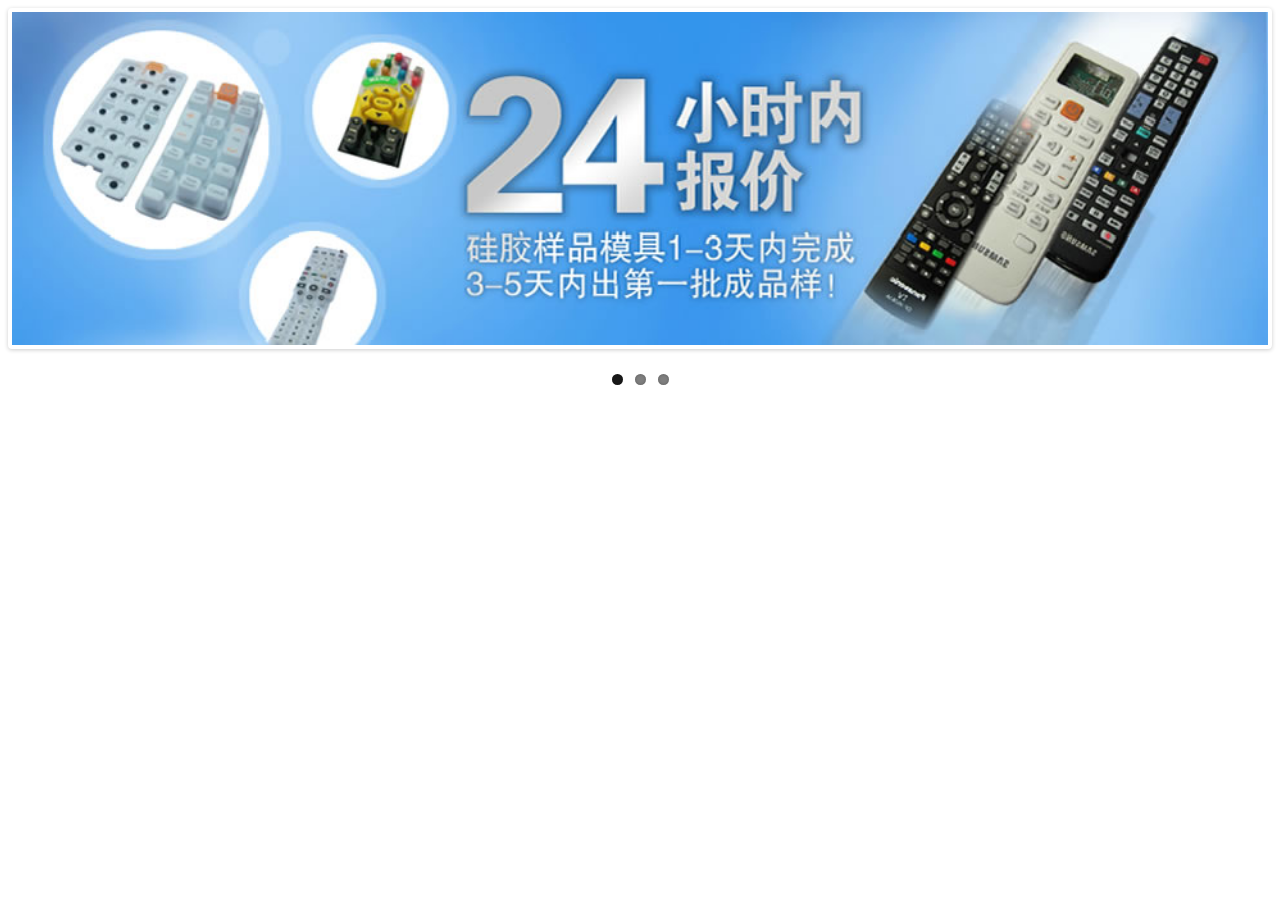
<file: Assets/plugins/FlexSlider/index.html>
<!DOCTYPE html PUBLIC "-//W3C//DTD XHTML 1.0 Transitional//EN" "http://www.w3.org/TR/xhtml1/DTD/xhtml1-transitional.dtd">
<html xmlns="http://www.w3.org/1999/xhtml">
<head>
<meta http-equiv="Content-Type" content="text/html; charset=utf-8" />
<title>无标题文档</title>
<script type="text/javascript" src="jquery-1.9.1.min.js"></script>
<link rel="stylesheet" type="text/css" href="flexslider.css"/>
<script type="text/javascript" src="jquery.flexslider.js"></script>
<script language="javascript">
$(window).load(function() {
  $('.flexslider').flexslider({
	animation: "slide"
  });
});

</script>
<style type="text/css">

</style>
</head>

<body>
<section class="slider">
    <div class="flexslider">
      <ul class="slides">
        <li>
            <img src="images/banner.jpg" alt="" />
        </li>
        <li>
            <img src="images/banner.jpg" alt="" />
        </li>
        <li>
            <img src="images/banner.jpg" alt="" />
        </li>
      </ul>
    </div>
</section>
</body>
</html>
</file>
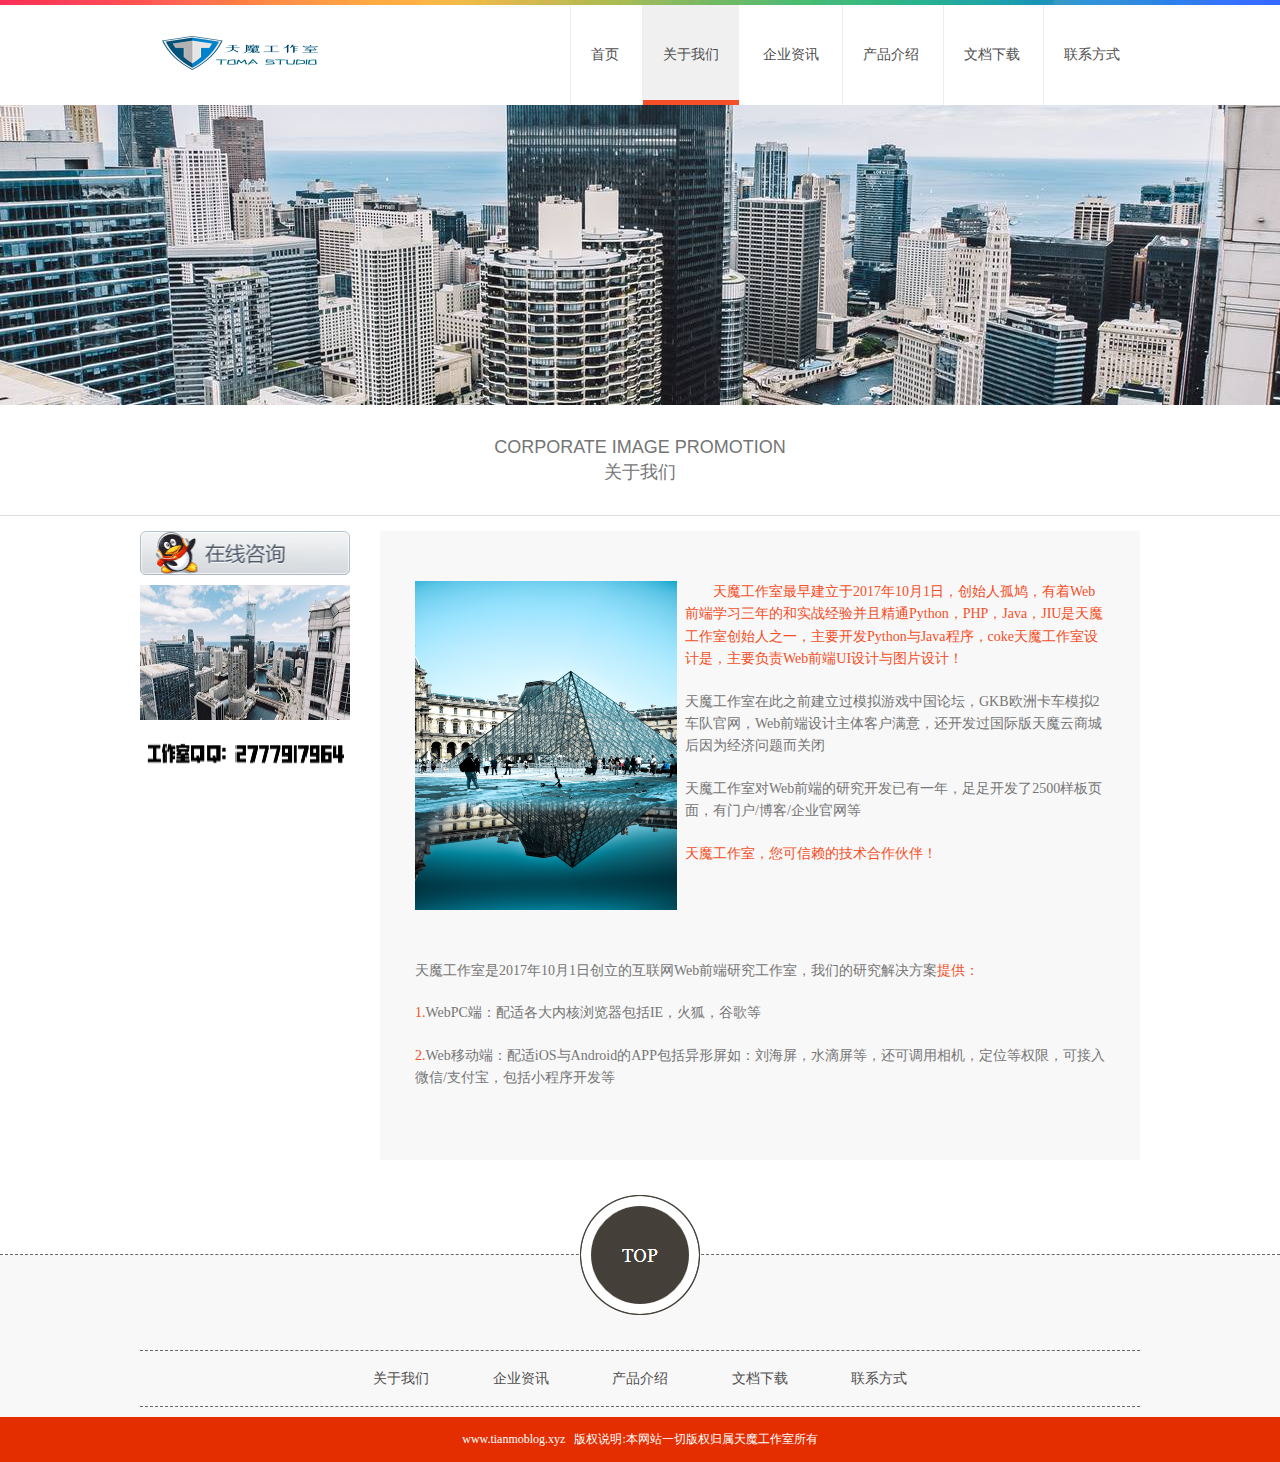
<file: about.html>
<html xmlns="http://www.w3.org/1999/xhtml">
<head>
<meta http-equiv="X-UA-Compatible" content="IE=edge">
<meta http-equiv="Content-Type" content="text/html; charset=utf-8" />
<title>关于我们</title>
<link rel="stylesheet" type="text/css" href="Assets/css/reset.css"/>
<script type="text/javascript" src="Assets/js/jquery-1.8.3.min.js"></script>
<script type="text/javascript" src="Assets/js/js_z.js"></script>
<script type="text/javascript" src="Assets/js/main.js"></script>
<link rel="stylesheet" type="text/css" href="Assets/css/thems.css">

</head>

<body>
<!--头部-->
<div class="header">
	<div class="top">&nbsp;</div>
	<div class="head_m clearfix">
        <div class="logo"><a href=""><img src="Assets/images/logo.png" alt="天魔工作室"/></a></div>
        <ul class="nav clearfix">
            <li><a href="index.html">首页</a></li>
            <li class="now"><a href="about.html">关于我们</a></li>
            <li><a href="news.html">企业资讯</a></li>
            <li><a href="product.html">产品介绍</a></li>
            <li><a href="down.html">文档下载</a></li>
            <li><a href="contact.html">联系方式</a></li>
        </ul>
    </div>
</div>
<!--头部-->
<!--幻灯片-->
<div class="banner banner_s">
	<img src="Assets/upload/banner_a.jpg" alt=""/>
</div>
<!--幻灯片-->
<div class="p_title">
	<p class="ying">CORPORATE IMAGE PROMOTION</p>
    <p>关于我们</p>
</div>
<div class="space_hx">&nbsp;</div>
<div class="scd clearfix">
	<div class="scd_l">
    	<div class="qq"><a href="http://wpa.qq.com/msgrd?v=3&uin=2777917964&site=qq&menu=yes"><img src="Assets/images/qq.png" width="210" height="44" alt=""/></a></div>
        <div class="space_hx">&nbsp;</div>
        <div class="tel">
        	<img src="Assets/images/pic.jpg" alt="" width="210" height="135"/>
            <div class="space_hx">&nbsp;</div>
            <img src="Assets/images/tel.png" width="210" height="47" alt="26588976"/>
        </div>
    </div>
    <div class="scd_r">
    	<div class="about">
        
        	<div class="clearfix" style="padding-bottom:50px;">
            	<img src="Assets/upload/pic2.jpg" width="262" height="329" style="float:left; display:block;" alt=""/>
                <div style=" width:420px; float:right;">
                	<p class="yellow" style="text-indent:2em; margin-bottom:20px;">天魔工作室最早建立于2017年10月1日，创始人孤鸠，有着Web前端学习三年的和实战经验并且精通Python，PHP，Java，JIU是天魔工作室创始人之一，主要开发Python与Java程序，coke天魔工作室设计是，主要负责Web前端UI设计与图片设计！</p>
                    <p style="margin-bottom:20px;">天魔工作室在此之前建立过模拟游戏中国论坛，GKB欧洲卡车模拟2车队官网，Web前端设计主体客户满意，还开发过国际版天魔云商城后因为经济问题而关闭</p>
                    <p style="margin-bottom:20px;">天魔工作室对Web前端的研究开发已有一年，足足开发了2500样板页面，有门户/博客/企业官网等</p>
                    <p class="yellow">天魔工作室，您可信赖的技术合作伙伴！</p>
                </div>
             </div>
            <p style="margin-bottom:20px; clear:both;">天魔工作室是2017年10月1日创立的互联网Web前端研究工作室，我们的研究解决方案<span class="yellow">提供：</span></p>
            <p style="margin-bottom:20px;"><span class="yellow">1.</span>WebPC端：配适各大内核浏览器包括IE，火狐，谷歌等</p>
            <p style="margin-bottom:20px;"><span class="yellow">2.</span>Web移动端：配适iOS与Android的APP包括异形屏如：刘海屏，水滴屏等，还可调用相机，定位等权限，可接入微信/支付宝，包括小程序开发等</p>			
        </div>
    </div>
</div>
<div class="space_hx">&nbsp;</div>
<div class="f_bg">
<div class="back">
	<div class="line">&nbsp;</div>
    <a class="back_ico">&nbsp;</a>
</div>
<div class="space_hx">&nbsp;</div>
<div class="f_nav">
	<a href="about.html">关于我们</a>
    <a href="news.html">企业资讯</a>
    <a href="product.html">产品介绍</a>
    <a href="down.html">文档下载</a>
    <a href="contact.html">联系方式</a>
</div>
<div class="space_hx">&nbsp;</div>
</div>
<!--底部-->
<div class="foot">
	www.tianmoblog.xyz&nbsp;&nbsp;&nbsp;版权说明:本网站一切版权归属天魔工作室所有      
</div>
<!--底部-->
<script language="javascript">

</script>
</body>
</html>
</file>
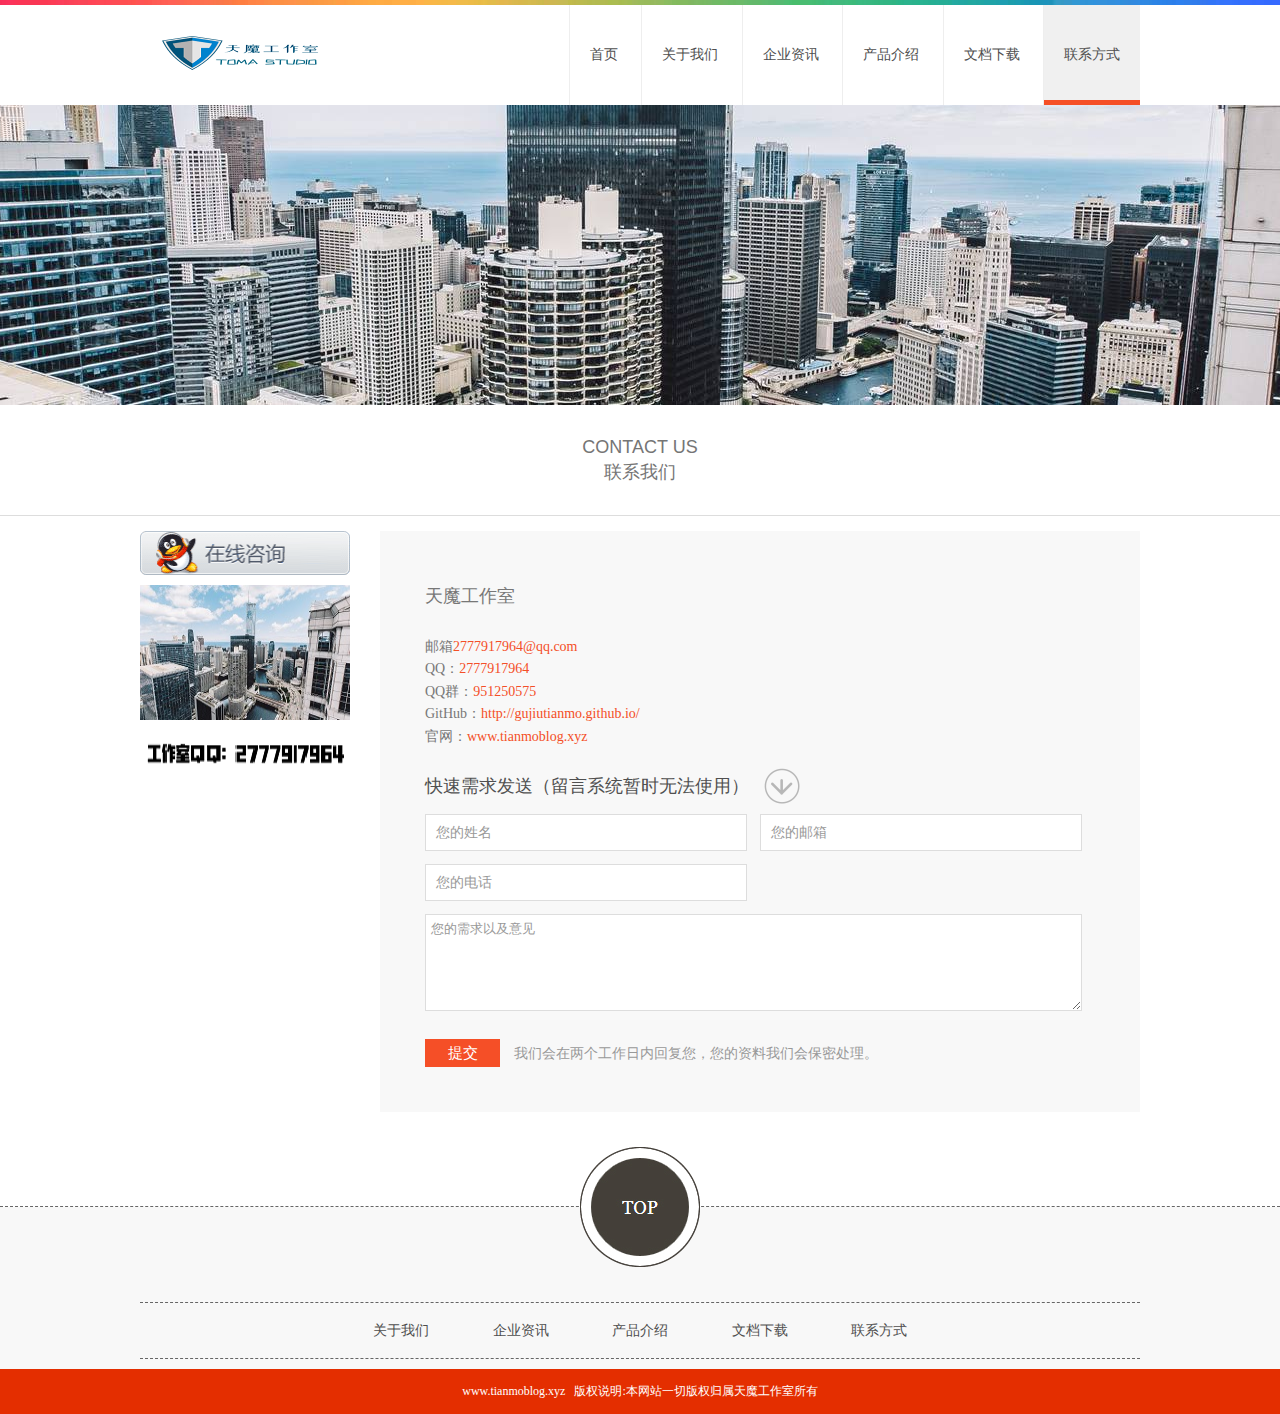
<file: contact.html>
<html xmlns="http://www.w3.org/1999/xhtml">
<head>
<meta http-equiv="X-UA-Compatible" content="IE=edge">
<meta http-equiv="Content-Type" content="text/html; charset=utf-8" />
<title>联系我们</title>
<link rel="stylesheet" type="text/css" href="Assets/css/reset.css"/>
<script type="text/javascript" src="Assets/js/jquery-1.8.3.min.js"></script>
<script type="text/javascript" src="Assets/js/js_z.js"></script>
<script type="text/javascript" src="Assets/js/main.js"></script>
<link rel="stylesheet" type="text/css" href="Assets/css/thems.css">

</head>

<body>
<!--头部-->
<div class="header">
	<div class="top">&nbsp;</div>
	<div class="head_m clearfix">
        <div class="logo"><a href=""><img src="Assets/images/logo.png" alt="天魔工作室"/></a></div>
        <ul class="nav clearfix">
            <li><a href="index.html">首页</a></li>
            <li><a href="about.html">关于我们</a></li>
            <li><a href="news.html">企业资讯</a></li>
            <li><a href="product.html">产品介绍</a></li>
            <li><a href="down.html">文档下载</a></li>
            <li class="now"><a href="contact.html">联系方式</a></li>
        </ul>
    </div>
</div>
<!--头部-->
<!--幻灯片-->
<div class="banner banner_s">
	<img src="Assets/upload/banner_a.jpg" alt=""/>
</div>
<!--幻灯片-->
<div class="p_title">
	<p class="ying">CONTACT US</p>
    <p>联系我们</p>
</div>
<div class="space_hx">&nbsp;</div>
<div class="scd clearfix">
	<div class="scd_l">
    	<div class="qq"><a href="http://wpa.qq.com/msgrd?v=3&uin=2777917964&site=qq&menu=yes"><img src="Assets/images/qq.png" width="210" height="44" alt=""/></a></div>
        <div class="space_hx">&nbsp;</div>
        <div class="tel">
        	<img src="Assets/images/pic.jpg" alt="" width="210" height="135"/>
            <div class="space_hx">&nbsp;</div>
            <img src="Assets/images/tel.png" width="210" height="47" alt="26588976"/>
        </div>
    </div>
    <div class="scd_r">
    	<div class="contact">
            <h1>天魔工作室</h1>
            <div class="ct_m">
            	<p>邮箱<span>2777917964@qq.com</p>
                <p>QQ：<span>2777917964</span></p>
                <p>QQ群：<span>951250575</span></p>
                <p>GitHub：<span>http://gujiutianmo.github.io/</span></p>
                <p>官网：<span>www.tianmoblog.xyz</span></p>
            </div>
            <div class="book_t">
            	<span>快速需求发送（留言系统暂时无法使用）</span>
                <img src="Assets/images/icon4.png" alt=""/>
            </div>
            <ul class="book clearfix">
            	<li>
                	<span>您的姓名</span>
                	<input name="" type="text">
                </li>
                <li>
                	<span>您的邮箱</span>
                	<input name="" type="text">
                </li>
                <li>
                	<span>您的电话</span>
                	<input name="" type="text">
                </li>
                <li class="chang">
                	<textarea name="" cols="" rows="">您的需求以及意见</textarea>
                </li>
                <li class="btn">
                	<input name="" type="submit" value="提交">
                    <em>我们会在两个工作日内回复您，您的资料我们会保密处理。</em>
                </li>
            </ul>
        </div>
    </div>
</div>
<div class="space_hx">&nbsp;</div>
<div class="f_bg">
<div class="back">
	<div class="line">&nbsp;</div>
    <a class="back_ico">&nbsp;</a>
</div>
<div class="space_hx">&nbsp;</div>
<div class="f_nav">
	<a href="about.html">关于我们</a>
    <a href="news.html">企业资讯</a>
    <a href="product.html">产品介绍</a>
    <a href="down.html">文档下载</a>
    <a href="contact.html">联系方式</a>
</div>
<div class="space_hx">&nbsp;</div>
</div>
<!--底部-->
<div class="foot">
	www.tianmoblog.xyz&nbsp;&nbsp;&nbsp;版权说明:本网站一切版权归属天魔工作室所有      
</div>
<!--底部-->
<script language="javascript">

</script>
</body>
</html>
</file>
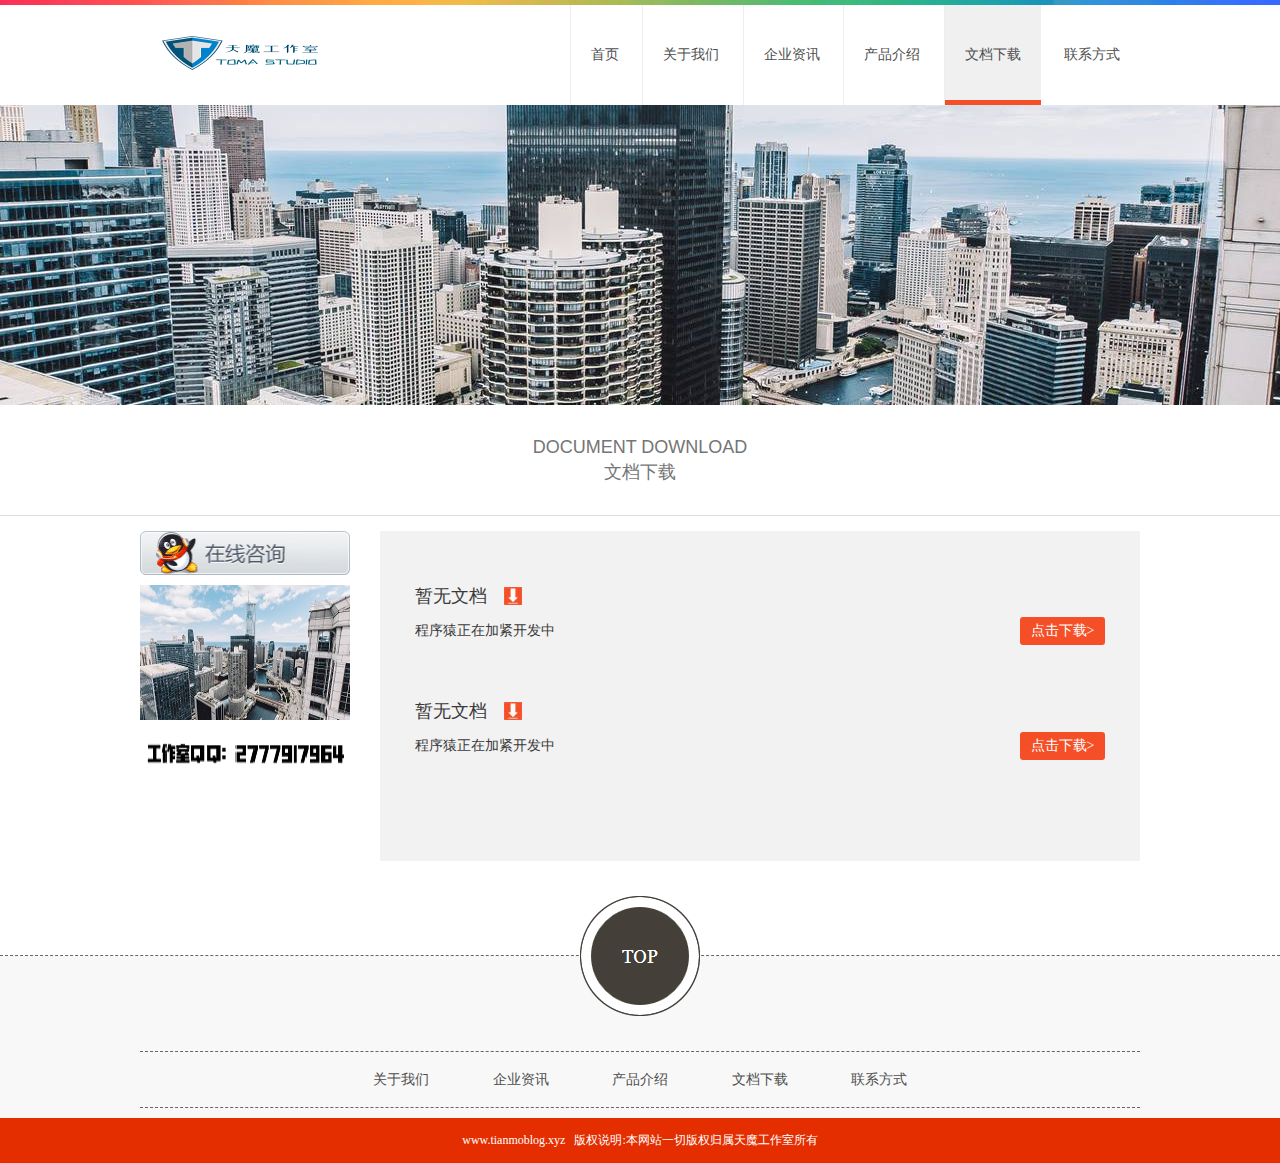
<file: down.html>
<html xmlns="http://www.w3.org/1999/xhtml">
<head>
<meta http-equiv="X-UA-Compatible" content="IE=edge">
<meta http-equiv="Content-Type" content="text/html; charset=utf-8" />
<title>文档下载</title>
<link rel="stylesheet" type="text/css" href="Assets/css/reset.css"/>
<script type="text/javascript" src="Assets/js/jquery-1.8.3.min.js"></script>
<script type="text/javascript" src="Assets/js/js_z.js"></script>
<script type="text/javascript" src="Assets/js/main.js"></script>
<link rel="stylesheet" type="text/css" href="Assets/css/thems.css">

</head>

<body>
<!--头部-->
<div class="header">
	<div class="top">&nbsp;</div>
	<div class="head_m clearfix">
        <div class="logo"><a href=""><img src="Assets/images/logo.png" alt="天魔工作室"/></a></div>
        <ul class="nav clearfix">
            <li><a href="index.html">首页</a></li>
            <li><a href="about.html">关于我们</a></li>
            <li><a href="news.html">企业资讯</a></li>
            <li><a href="product.html">产品介绍</a></li>
            <li class="now"><a href="down.html">文档下载</a></li>
            <li><a href="contact.html">联系方式</a></li>
        </ul>
    </div>
</div>
<!--头部-->
<!--幻灯片-->
<div class="banner banner_s">
	<img src="Assets/upload/banner_a.jpg" alt=""/>
</div>
<!--幻灯片-->
<div class="p_title">
	<p class="ying">DOCUMENT DOWNLOAD</p>
    <p>文档下载</p>
</div>
<div class="space_hx">&nbsp;</div>
<div class="scd clearfix">
	<div class="scd_l">
    	<div class="qq"><a href="http://wpa.qq.com/msgrd?v=3&uin=2777917964&site=qq&menu=yes"><img src="Assets/images/qq.png" width="210" height="44" alt=""/></a></div>
        <div class="space_hx">&nbsp;</div>
        <div class="tel">
        	<img src="Assets/images/pic.jpg" alt="" width="210" height="135"/>
            <div class="space_hx">&nbsp;</div>
            <img src="Assets/images/tel.png" width="210" height="47" alt="26588976"/>
        </div>
    </div>
    <div class="scd_r">
    	<div class="news down_bg">
        	<ul class="down">
            	<li>
                	<a href=""><span>暂无文档</span></a>
                    <div class="des">
                    	<p>程序猿正在加紧开发中</p>
                        <a href="404.html" class="more">点击下载></a>
                    </div>
                </li>
                <li>
                	<a href=""><span>暂无文档</span></a>
                    <div class="des">
                    	<p>程序猿正在加紧开发中</p>
                        <a href="404.html" class="more">点击下载></a>
                    </div>
                </li>
            </ul>
        </div>
    </div>
</div>
<div class="space_hx">&nbsp;</div>
<div class="f_bg">
<div class="back">
	<div class="line">&nbsp;</div>
    <a class="back_ico">&nbsp;</a>
</div>
<div class="space_hx">&nbsp;</div>
<div class="f_nav">
	<a href="about.html">关于我们</a>
    <a href="news.html">企业资讯</a>
    <a href="product.html">产品介绍</a>
    <a href="down.html">文档下载</a>
    <a href="contact.html">联系方式</a>
</div>
<div class="space_hx">&nbsp;</div>
</div>
<!--底部-->
<div class="foot">
	www.tianmoblog.xyz&nbsp;&nbsp;&nbsp;版权说明:本网站一切版权归属天魔工作室所有      
</div>
<!--底部-->
<script language="javascript">

</script>
</body>
</html>
</file>
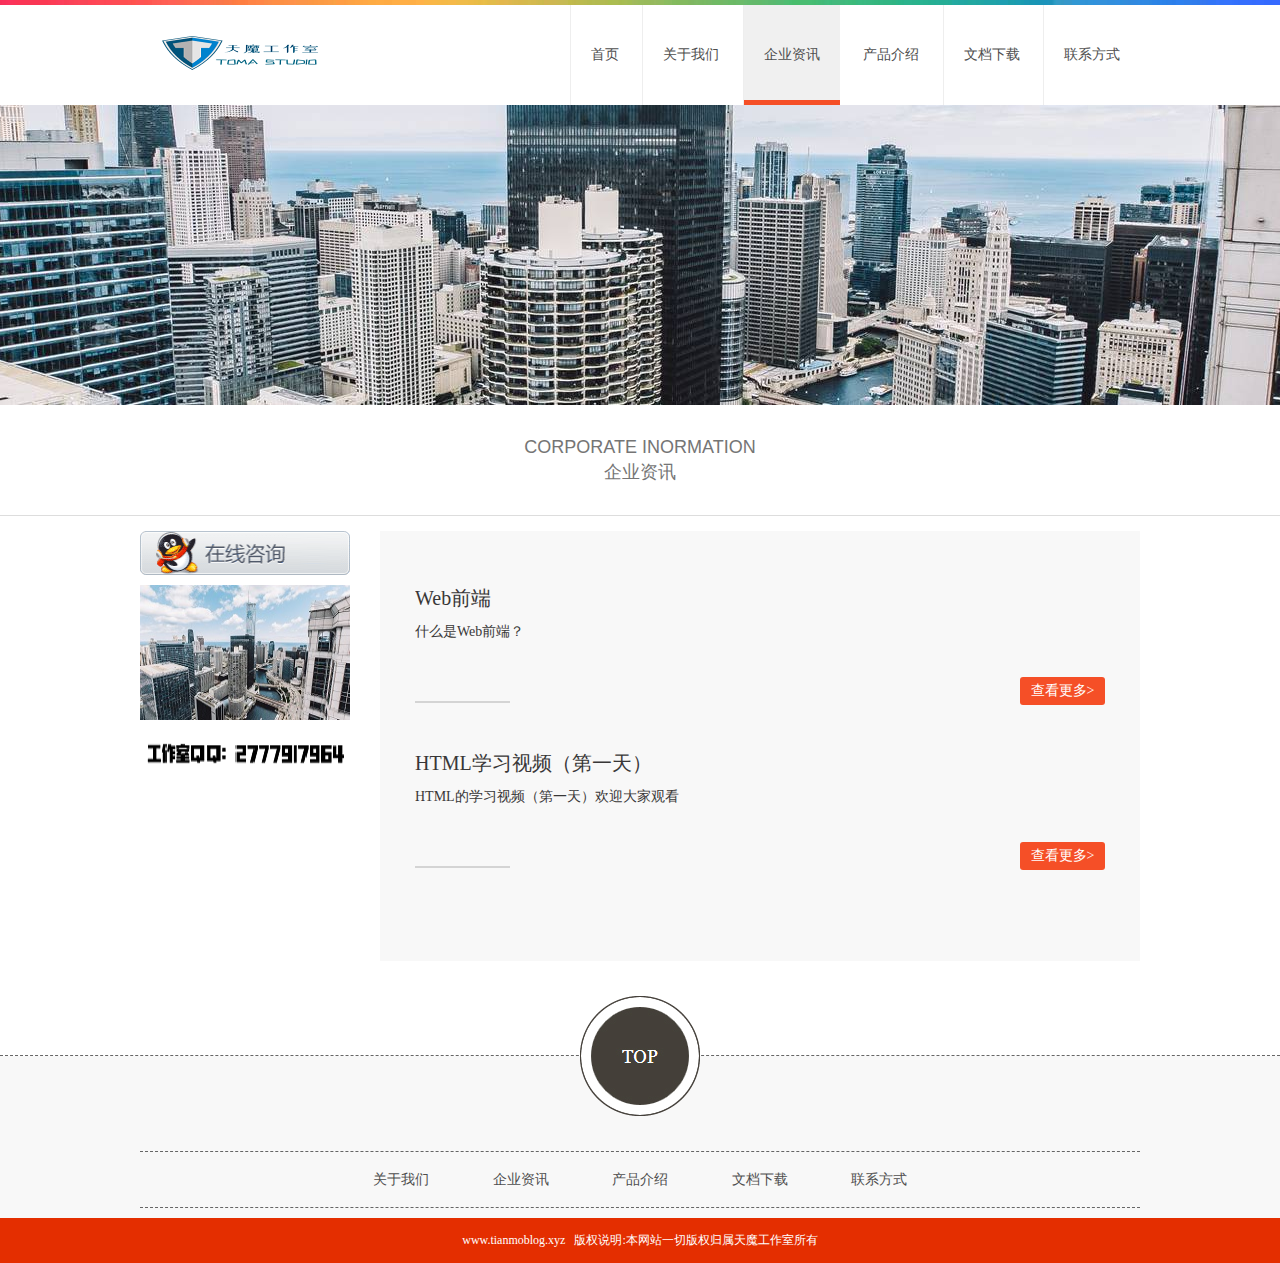
<file: news.html>
<html xmlns="http://www.w3.org/1999/xhtml">
<head>
<meta http-equiv="X-UA-Compatible" content="IE=edge">
<meta http-equiv="Content-Type" content="text/html; charset=utf-8" />
<title>企业资讯</title>
<link rel="stylesheet" type="text/css" href="Assets/css/reset.css"/>
<script type="text/javascript" src="Assets/js/jquery-1.8.3.min.js"></script>
<script type="text/javascript" src="Assets/js/js_z.js"></script>
<script type="text/javascript" src="Assets/js/main.js"></script>
<link rel="stylesheet" type="text/css" href="Assets/css/thems.css">

</head>

<body>
<!--头部-->
<div class="header">
	<div class="top">&nbsp;</div>
	<div class="head_m clearfix">
        <div class="logo"><a href=""><img src="Assets/images/logo.png" alt="天魔工作室"/></a></div>
        <ul class="nav clearfix">
            <li><a href="index.html">首页</a></li>
            <li><a href="about.html">关于我们</a></li>
            <li class="now"><a href="news.html">企业资讯</a></li>
            <li><a href="product.html">产品介绍</a></li>
            <li><a href="down.html">文档下载</a></li>
            <li><a href="contact.html">联系方式</a></li>
        </ul>
    </div>
</div>
<!--头部-->
<!--幻灯片-->
<div class="banner banner_s">
	<img src="Assets/upload/banner_a.jpg" alt=""/>
</div>
<!--幻灯片-->
<div class="p_title">
	<p class="ying">CORPORATE INORMATION</p>
    <p>企业资讯</p>
</div>
<div class="space_hx">&nbsp;</div>
<div class="scd clearfix">
	<div class="scd_l">
    	<div class="qq"><a href="http://wpa.qq.com/msgrd?v=3&uin=2777917964&site=qq&menu=yes"><img src="Assets/images/qq.png" width="210" height="44" alt=""/></a></div>
        <div class="space_hx">&nbsp;</div>
        <div class="tel">
        	<img src="Assets/images/pic.jpg" alt="" width="210" height="135"/>
            <div class="space_hx">&nbsp;</div>
            <img src="Assets/images/tel.png" width="210" height="47" alt="26588976"/>
        </div>
    </div>
    <div class="scd_r">
    	<ul class="news">
        	<li>
            	<h5><a href="">Web前端</a></h5>
                <div class="des">什么是Web前端？</div>
                <div class="line">&nbsp;</div>
                <a href="list1.html" class="more">查看更多></a>
            </li>
            <li>
            	<h5><a href="">HTML学习视频（第一天）</a></h5>
                <div class="des">HTML的学习视频（第一天）欢迎大家观看</div>
                <div class="line">&nbsp;</div>
                <a href="list2.html" class="more">查看更多></a>
            </li>
        </ul>
    </div>
</div>
<div class="space_hx">&nbsp;</div>
<div class="f_bg">
<div class="back">
	<div class="line">&nbsp;</div>
    <a class="back_ico">&nbsp;</a>
</div>
<div class="space_hx">&nbsp;</div>
<div class="f_nav">
	<a href="about.html">关于我们</a>
    <a href="news.html">企业资讯</a>
    <a href="product.html">产品介绍</a>
    <a href="down.html">文档下载</a>
    <a href="contact.html">联系方式</a>
</div>
<div class="space_hx">&nbsp;</div>
</div>
<!--底部-->
<div class="foot">
	www.tianmoblog.xyz&nbsp;&nbsp;&nbsp;版权说明:本网站一切版权归属天魔工作室所有      
</div>
<!--底部-->
<script language="javascript">

</script>
</body>
</html>
</file>
<file: Assets/css/thems.css>
body{text-align:center;	font-family:"Microsoft Yahei";text-align:center;	font-size:14px;color:#757575; line-height:160%;}
input , textarea{font-family:"Microsoft Yahei";}
/*头部*/
.header{ width:100%; height:105px; margin:0px auto; min-width:1000px; overflow:hidden;}
.header .top{ width:1920px; height:5px; background:url(../images/t_bg.jpg) repeat-y;}
.header .head_m{ width:1000px; height:100px; margin:0px auto; position:relative;}
.head_m .logo{ width:200px; height:57px; float:left; margin-top:20px;}
.head_m .logo img{ width:200px; height:57px; vertical-align:top;}
.head_m .nav{ width:800px; height:100px; position:absolute; right:0px; top:0px; text-align:right;}
.nav li{ border-left:1px solid #eee;}
.nav li , .nav li a{ display:inline-block; *display:inline; zoom:1; }
.nav li a{height:95px; line-height:100px; border-bottom:5px solid #FFF; font-size:14px; color:#4E4E4E; padding:0px 20px;}
.nav li.now a{ border-bottom:5px solid #F54F27; background:#F0F0F0;}
.nav li.now a:hover{ color:#4E4E4E;}
.nav li a:hover{ color:#F54F27;}
/*幻灯片*/
.banner{ width:100%; min-width:1000px; overflow:hidden; height:650px; margin:0px auto;}
.banner_s{ width:100%; height:300px;}
.banner_s img{ width:1920px; height:300px; vertical-align:top;}
#inner { width:100%;	min-width:1000px;margin: 0 auto;height:650px;overflow:hidden;}
.hot-event {padding: 0px;position: relative;}
.hot-event .switch-tab {text-align: center;	position:absolute;left:0px;top:610px;width:100%;height:30px;line-height:30px;z-index:99;}
.hot-event .switch-tab a, .hot-event .switch-tab .current {margin: 0 2px;display: inline-block;width:8px;height:8px;background:#fff;overflow: hidden;vertical-align:middle;text-indent:-9999px; border-radius:200px; -moz-border-radius:200px; -webkit-border-radius:200px;}
.hot-event .switch-tab .current {background:#F35027;width:9px;height:9px;}
.hot-event .event-item {height:650px;width:100%;position: absolute;z-index: 1;left: 0;top: 0;}
.hot-event .event-item .banner {display: block;	overflow:hidden;text-align:center;position:relative;margin:0px auto;}
.hot-event .event-item img {-webkit-box-reflect: below 0 -webkit-gradient(linear, 0 0, 0 100%, from(transparent), color-stop(85%, transparent), to(rgba(255,255,255,.2)));border: 0;width:1920px;	height:650px;margin:0px auto;}
.hide-clip {position: absolute!important;clip: rect(1px 1px 1px 1px);clip: rect(1px,1px,1px,1px);padding: 0!important;border: 0!important;height: 1px!important;line-height: 0!important;width: 1px!important;overflow: hidden;}
/*幻灯片*/
.i_about{ width:100%; height:130px; margin:0px auto; position:relative; background:#f8f8f8;}
.i_about .i_bg{ width:700px; height:130px; background:#F35027; position:absolute; top:0px; z-index:1;}
.i_about .i_am{ width:1000px; height:130px; margin:0px auto; background:#f8f8f8;}
.i_am .i_aml{ width:270px; float:left; background:#F35027; position:relative; z-index:3; height:130px; text-align:left;}
.i_am .i_aml .line{ width:50px; height:3px; background:#FFF; margin-top:25px; margin-bottom:3px;}
.i_am .i_aml h3{ width:100%; height:30px; line-height:30px; font-size:20px; overflow:hidden; margin-bottom:5px; color:#FFF; font-weight:normal;}
.i_am .i_aml .yw{font-size:12px; color:#FFF; line-height:150%; width:200px; border-bottom:1px solid #FDA34D; padding-bottom:3px; letter-spacing:1px;}
.i_am .i_aml .ico{ width:8px; height:14px; background:url(../images/icon3.png) no-repeat; position:absolute; right:-8px; top:65px;}
.i_am .i_amr{ width:685px; height:130px; float:right; position:relative; text-align:left;}
.i_am .i_amr .i_amr_m{ width:600px; height:75px; overflow:hidden; margin-top:30px;}
.i_amr_m h2{ width:100%; height:30px; line-height:30px; white-space:nowrap; overflow:hidden; text-overflow:ellipsis; font-size:18px; color:#575656;}
.i_amr_m p{ width:100%; height:35px; line-height:150%; font-size:12px; color:#898989; overflow:hidden; margin-top:5px;}
.i_am .i_amr .more{ width:50px; height:70px; border:1px solid #ddd; background:url(../images/icon1.png) no-repeat center center; position:absolute; right:0px; top:35px;}
.i_main{ width:1000px; height:360px; margin:0px auto; margin-top:20px;}
.i_main .i_mainl{ width:500px; height:360px; overflow:hidden; background-image:url(../images/icon2.png); background-repeat:no-repeat; background-position:left top; float:left; text-align:left; background-color:#f8f8f8;}
.i_mainl .box_h{ width:440px; margin-left:30px; height:48px; border-bottom:1px solid #ddd; position:relative; padding-top:30px;}
.i_mainl .box_h span{ font-size:18px; color:#383737;}
.i_mainl .box_h p{ font-size:12px; color:#9D9D9D; margin-top:5px;}
.i_mainl .box_h .more{ width:30px; height:30px; border:1px solid #ddd; background:url(../images/icon1.png) no-repeat center center; position:absolute; right:0px; bottom:10px;}
.i_mainl .box_m{ width:440px; height:260px; overflow:hidden; margin-top:25px; margin-left:30px;}
.i_mainl .box_m img{ width:440px; height:140px; vertical-align:top;}
.i_mainl .box_m p{ width:100%; font-size:13px; color:#484848; line-height:170%; margin-top:8px;}
.i_main .i_mainr{ width:500px; height:360px; float:right;}
.back{ width:100%; height:120px; position:relative; margin-top:25px; min-width:100px; text-align:center;}
.back .line{ width:100%; height:59px; border-bottom:1px dashed #666; position:absolute; left:0px; top:0px; z-index:0; background:#Fff;}
.back .back_ico{ display:block; margin:0px auto; width:120px; height:120px; background:url(../images/top.png) no-repeat; cursor:pointer; position:relative; z-index:2;}
.f_nav{ width:1000px; height:55px; border-top:1px dashed #666; margin:0px auto; border-bottom:1px dashed #666; text-align:center; line-height:55px; margin-top:25px; }
.f_nav a{font-size:14px; color:#4E4E4E; margin:0px 30px;}
.foot{ width:100%; height:45px; line-height:45px; text-align:center; background:#E42E00; font-size:12px; color:#FFF; min-width:1000px;}
.p_title{ width:100%; min-width:1000px; border-bottom:1px solid #ddd; margin:0px auto; text-align:center; height:50px; line-height:50px; padding:30px 0;}
.p_title p{ width:100%; height:25px; line-height:25px; font-size:18px; color:#757575;}
.p_title .ying{ font-family:Arial;}
.scd{ width:1000px; margin:0px auto; margin-top:5px;}
.scd .scd_l{ width:210px; float:left; overflow:hidden;}
.scd_l .sidenav{ width:210px; margin-bottom:10px;}
.scd_l .sidenav li{ width:208px; height:30px; border:1px solid #757575; margin-top:10px; text-align:center; line-height:30px;}
.scd_l .sidenav li a{ font-size:14px; color:#757575;}
.scd_l .sidenav li.now , .scd_l .sidenav li:hover{ background:#F54F27; border:1px solid #F54F27;}
.scd_l .sidenav li.now a , .scd_l .sidenav li:hover a{ color:#FFF;}
.scd .scd_r{ width:760px; float:right; background:#f8f8f8;}
.scd .no_bg{ background:none;}
.scd_r dl{ width:100%; margin-bottom:40px; background:#f8f8f8;}
.scd_r dl dt{ width:278px; height:278px; float:left;}
.scd_r dl dt img{ width:278px; height:278px; vertical-align:top;}
.scd_r dl dd{ width:430px; float:right; text-align:left;}
.scd_r dl dd .t_y{ width:100%; padding:22px 0; margin-top:15px;}
.scd_r dl dd .t_y p{ font-size:15px; color:#777; letter-spacing:2px;}
.scd_r dl dd .t_z{ width:100%; height:40px; line-height:40px; font-size:22px; color:#777;}
.scd_r dl dd .des{ width:352px; height:45px; overflow:hidden; font-size:16px; color:#757575; line-height:140%; margin-top:30px;}
.scd_r .contact{ width:670px; margin:0px auto; text-align:left; padding:25px 0;}
.contact .map{ width:100%; height:380px; overflow:hidden;}
.contact h1{ width:100%; height:80px; line-height:80px; text-align:left; font-size:18px; color:#777777; font-weight:normal;}
.contact .ct_m{ width:100%; font-size:14px; color:#777777; line-height:160%;}
.contact .ct_m span{ color:#F44F27;}
.contact .book_t{ width:100%; height:36px; line-height:36px; font-size:18px; color:#505050; margin-top:20px;}
.contact .book_t img{ width:36px; height:36px; vertical-align:top; margin-left:10px;}
.contact .book{ width:100%; margin-top:10px;}
.contact .book li{ width:320px; height:35px; border:1px solid #ddd; float:left; text-align:left; margin-right:13px; position:relative; margin-bottom:13px; overflow:hidden; background:#FFF;}
.contact .book li span{ font-size:14px; color:#999999; display:block; text-align:left; position:absolute; left:10px; top:0px; z-index:1; height:35px; line-height:35px;}
.contact .book li input{ width:320px; padding-left:75px; height:35px; line-height:35px; border:0px; background:none;color:#999999;}
.contact .book li.chang{ width:655px; height:95px;}
.contact .book li.chang textarea{ width:655px;color:#999999; height:95px; border:0px; padding:5px;}
.contact .book li.btn{ margin-top:15px; border:0px; width:100%; background:#f8f8f8;}
.contact .book li.btn input{ width:75px; height:28px; line-height:28px; text-align:center; background:#F54F27; cursor:pointer; color:#FFF; font-size:15px; padding:0px;}
.contact .book li.btn em{ font-size:14px; color:#999999; margin-left:10px;}
.yellow{ color:#F44F27;}
.scd_r .qy_location , .scd_r .about , .scd_r .news{ width:690px; margin:0px auto; padding:50px 0; text-align:left;}
.scd_r .news li{ width:100%; height:125px; position:relative; margin-bottom:40px;}
.scd_r .news li h5{ width:100%; height:35px; line-height:35px; white-space:nowrap; overflow:hidden; text-overflow:ellipsis;}
.scd_r .news li h5 a{ font-size:20px; color:#383737; font-weight:normal;}
.scd_r .news li h5 a:hover{ color:#F54F27;}
.scd_r .news li .des{ width:100%; height:45px; line-height:160%; font-size:14px; color:#383737; overflow:hidden; margin:5px 0 10px;}
.scd_r .news li .line{ width:95px; height:25px; line-height:25px; border-bottom:2px solid #D4D4D4;}
.scd_r .news li .more , .scd_r .news .down li .des .more{ display:block; width:85px; height:28px; position:absolute; background:#F54F27; text-align:center; line-height:28px; font-size:14px; color:#FFF; right:0px; bottom:1px; border-radius:3px; -moz-border-radius:3px; -webkit-border-radius:3px;}
.scd_r .down_bg{width:100%; background:#F2F2F2;}
.scd_r .news .down{ width:690px; margin:0px auto;}
.scd_r .news .down li{ width:100%; height:60px; margin-bottom:55px;}
.scd_r .news .down li a , .scd_r .news .down li span{ display:inline-block; *display:inline; zoom:1; width:auto;}
.scd_r .news .down li a{ background:url(../images/icon5.jpg) no-repeat right center; height:30px; line-height:30px; padding-right:35px;}
.scd_r .news .down li a span{ height:30px; max-width:400px; white-space:nowrap; overflow:hidden; text-overflow:ellipsis; font-size:18px; color:#3A3A3A;}
.scd_r .news .down li a:hover span{ color:#F54F27;}
.scd_r .news .down li .des{ width:100%; height:30px; line-height:30px; position:relative;}
.scd_r .news .down li .des p{ width:550px; height:30px; line-height:30px;white-space:nowrap; overflow:hidden; text-overflow:ellipsis; font-size:14px; color:#3A3A3A;}
.scd_r .news .down li .des .more{ padding:0px;}
.pf{ width:40px; height:203px; background:#3A3A3A; position:fixed; right:0px; top:180px; z-index:9999999; background:#3A3635;}
.pf li{ width:40px; height:51px; position:relative; cursor:pointer;}
.pf li .icon{ display:block; width:40px; height:50px; background-image:url(../images/ico.png); background-repeat:no-repeat; position:absolute; left:0px; top:0px; z-index:9; background-color:#3A3635; border-bottom:1px solid #555;}
.pf li:hover .icon{ background-color:#F35027;}
.pf li.back_ico .icon{ border:0px;}
.pf li .ico_qq{ background-position:0px 0px;}
.pf li .ico_wx{ background-position:0px -50px;}
.pf li .ico_wb{ background-position:0px -100px;}
.pf li .ico_back{ background-position:0px -150px;}
.pf li:hover{ background:#F35027;}
.pf li .qq , .pf li .bck{ width:105px; height:50px; line-height:50px; position:absolute; left:0px; top:0px; z-index:7; text-align:center; background:#F35027;transition: 0.5s;-moz-transition:  0.5s;-webkit-transition:  0.5s;-o-transition:  0.5s; color:#FFF;}
.pf li:hover .qq , .pf li:hover .bck{ left:-105px;}
.pf li .code{ width:100px; height:100px; position:absolute; left:40px;transition: 0.5s;-moz-transition:  0.5s;-webkit-transition:  0.5s;-o-transition:  0.5s; z-index:7;}
.pf li .code img{ width:100px; height:100px; vertical-align:top;}
.pf li:hover .code{ left:-100px;}
.f_bg{ width:100%; min-width:1000px; background:#f8f8f8;}
</file>
